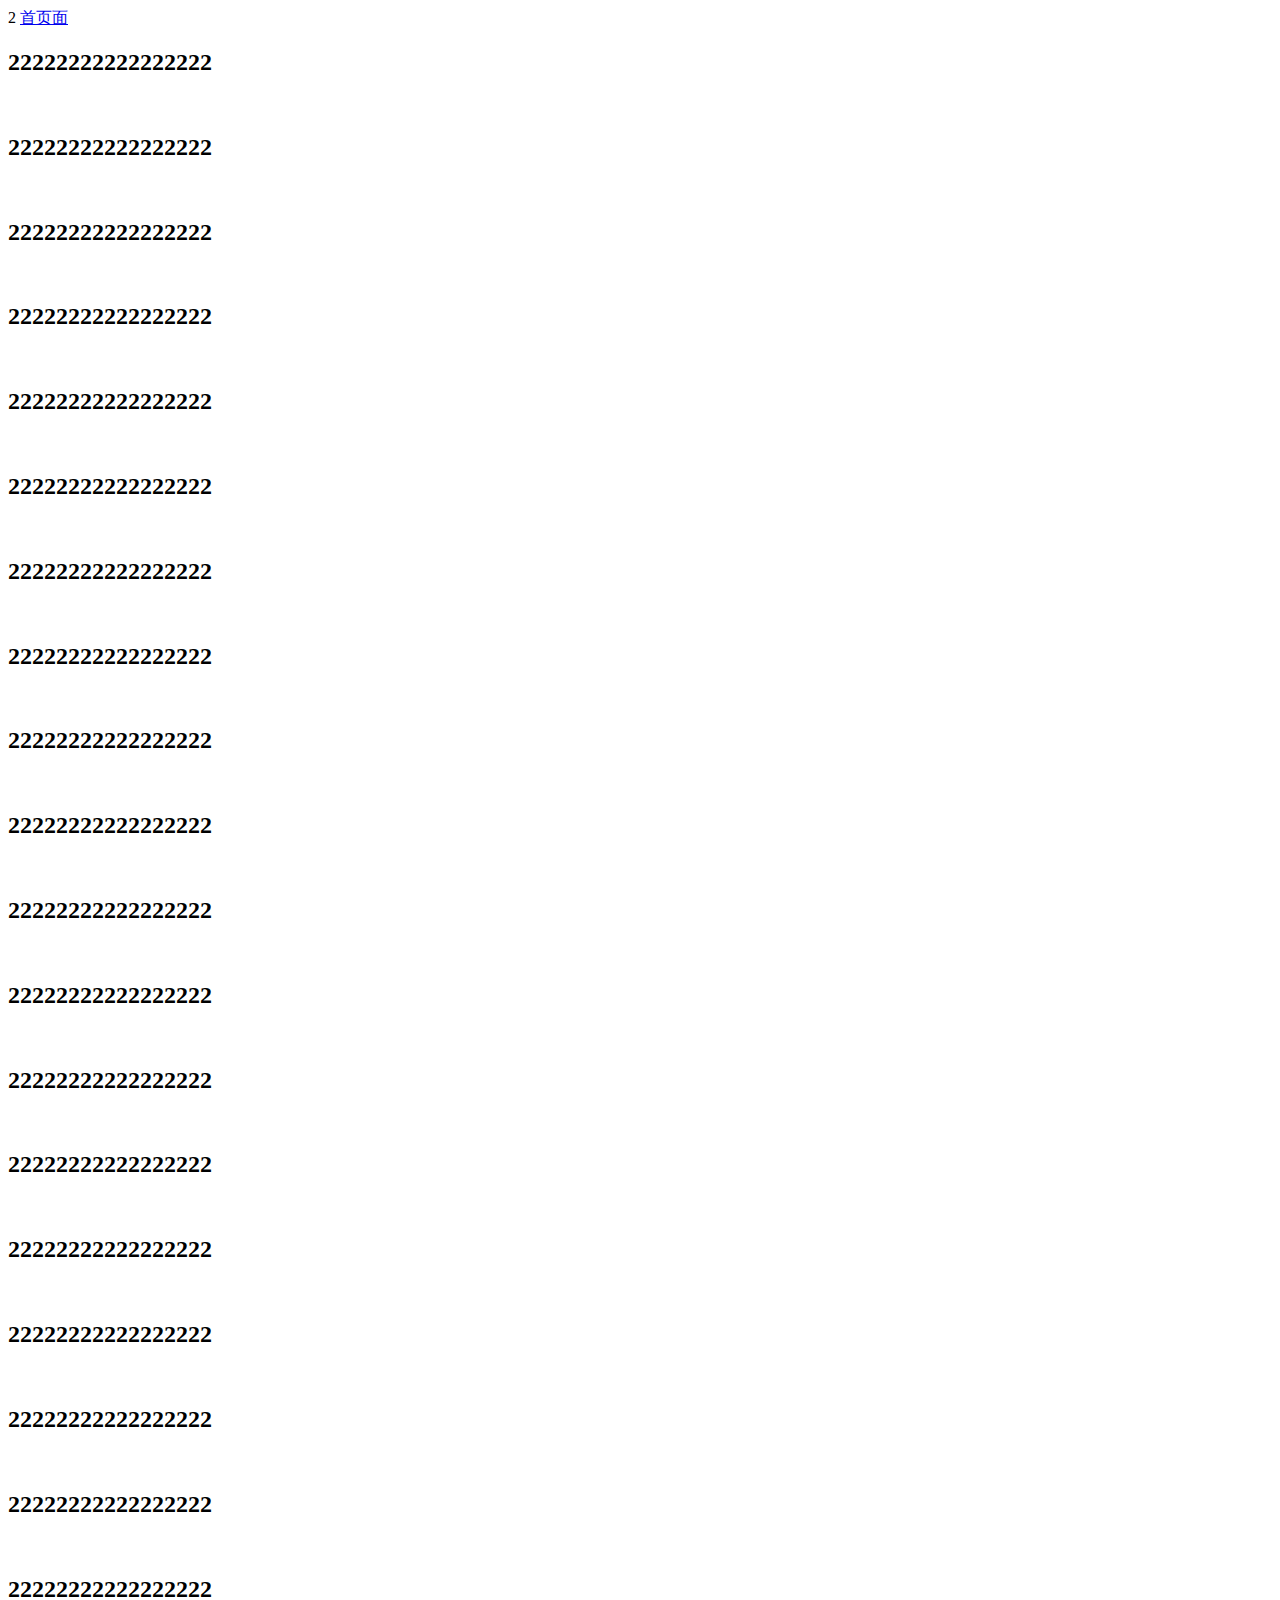
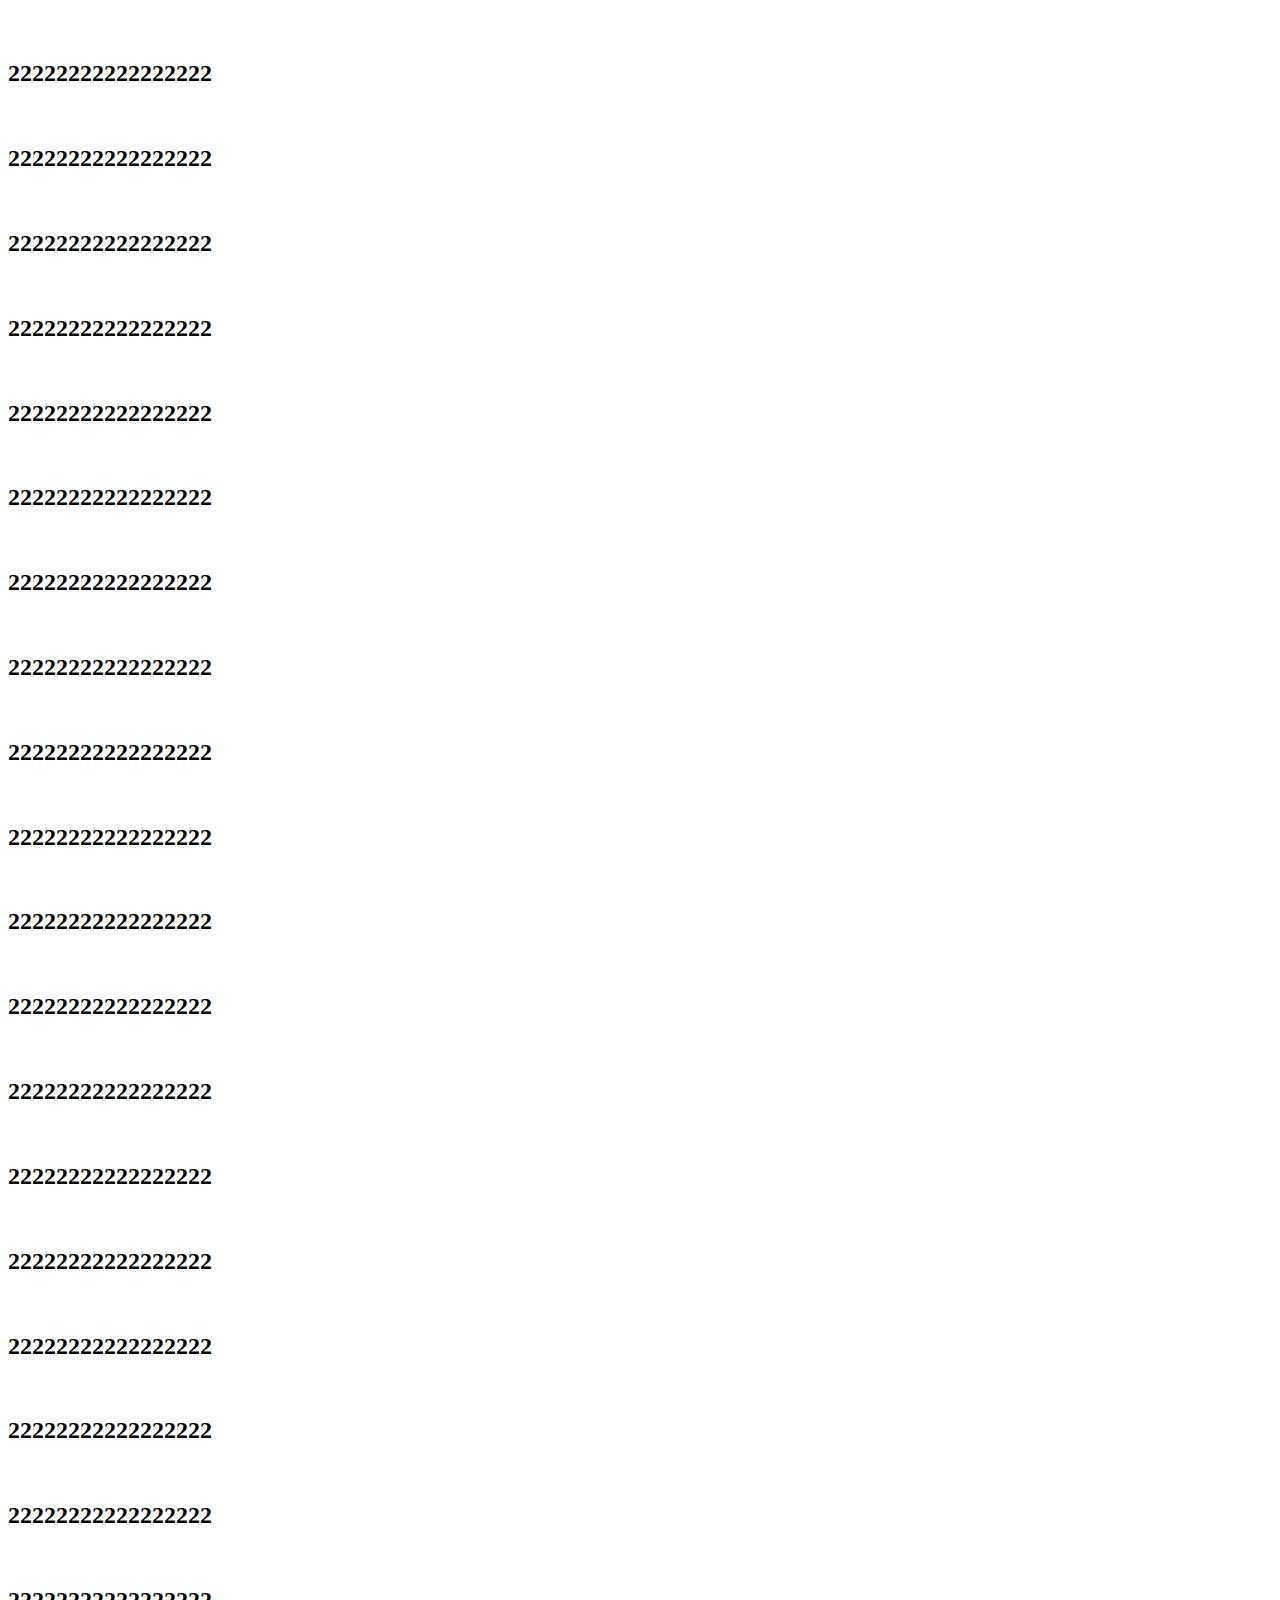
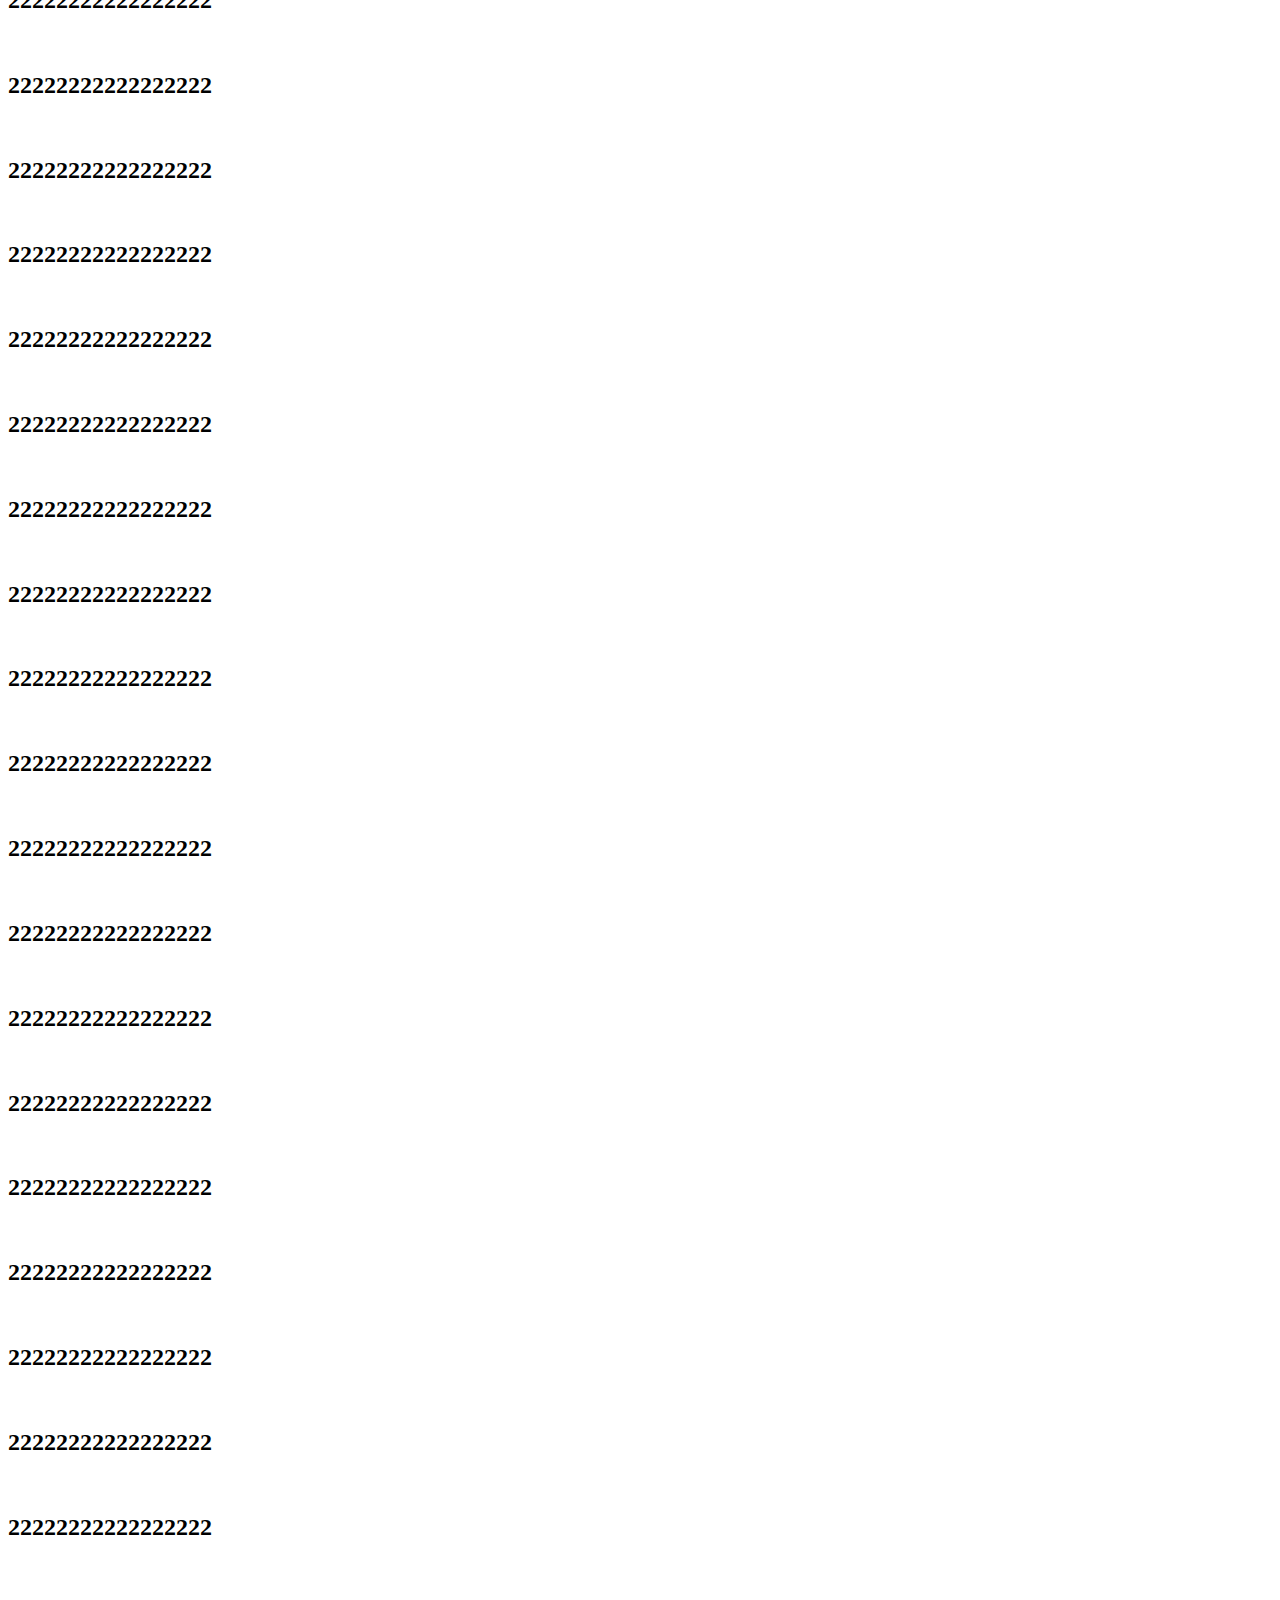
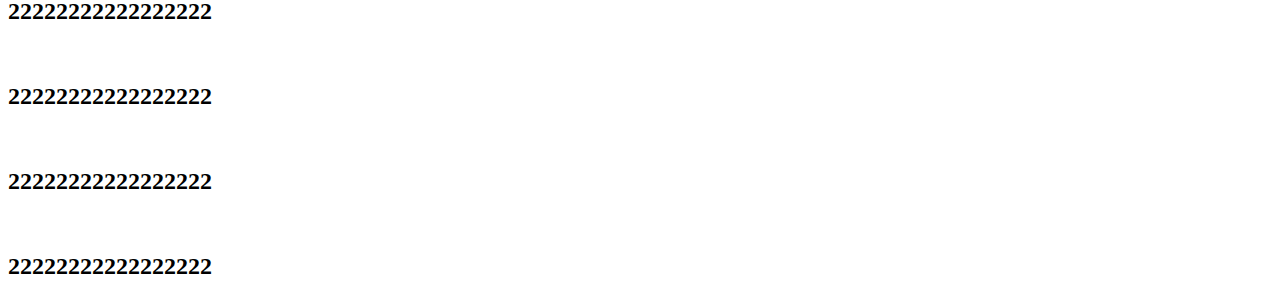
<file: CCACAWebUI/wwwroot/html/index.html>
﻿<!DOCTYPE html>
<html>
<head>
    <meta charset="utf-8" />
    <title></title>
    <script>
        if (!window.top.count) {
            window.top.count = 1;
        }
        window.top.count++;
        document.write(window.top.count);
    </script>
</head>
<body>
    <a href="two.html?name=33">首页面</a>
    <br /><h2>22222222222222222</h2>
    <br /><h2>22222222222222222</h2>
    <br /><h2>22222222222222222</h2>
    <br /><h2>22222222222222222</h2>
    <br /><h2>22222222222222222</h2>
    <br /><h2>22222222222222222</h2>
    <br /><h2>22222222222222222</h2>
    <br /><h2>22222222222222222</h2>
    <br /><h2>22222222222222222</h2>
    <br /><h2>22222222222222222</h2>
    <br /><h2>22222222222222222</h2>
    <br /><h2>22222222222222222</h2>
    <br /><h2>22222222222222222</h2>
    <br /><h2>22222222222222222</h2>
    <br /><h2>22222222222222222</h2>
    <br /><h2>22222222222222222</h2>
    <br /><h2>22222222222222222</h2>
    <br /><h2>22222222222222222</h2>
    <br /><h2>22222222222222222</h2>
    <br /><h2>22222222222222222</h2>
    <br /><h2>22222222222222222</h2>
    <br /><h2>22222222222222222</h2>
    <br /><h2>22222222222222222</h2>
    <br /><h2>22222222222222222</h2>
    <br /><h2>22222222222222222</h2>
    <br /><h2>22222222222222222</h2>
    <br /><h2>22222222222222222</h2>
    <br /><h2>22222222222222222</h2>
    <br /><h2>22222222222222222</h2>
    <br /><h2>22222222222222222</h2>
    <br /><h2>22222222222222222</h2>
    <br /><h2>22222222222222222</h2>
    <br /><h2>22222222222222222</h2>
    <br /><h2>22222222222222222</h2>
    <br /><h2>22222222222222222</h2>
    <br /><h2>22222222222222222</h2>
    <br /><h2>22222222222222222</h2>
    <br /><h2>22222222222222222</h2>
    <br /><h2>22222222222222222</h2>
    <br /><h2>22222222222222222</h2>
    <br /><h2>22222222222222222</h2>
    <br /><h2>22222222222222222</h2>
    <br /><h2>22222222222222222</h2>
    <br /><h2>22222222222222222</h2>
    <br /><h2>22222222222222222</h2>
    <br /><h2>22222222222222222</h2>
    <br /><h2>22222222222222222</h2>
    <br /><h2>22222222222222222</h2>
    <br /><h2>22222222222222222</h2>
    <br /><h2>22222222222222222</h2>
    <br /><h2>22222222222222222</h2>
    <br /><h2>22222222222222222</h2>
    <br /><h2>22222222222222222</h2>
    <br /><h2>22222222222222222</h2>
    <br /><h2>22222222222222222</h2>
    <br /><h2>22222222222222222</h2>
    <br /><h2>22222222222222222</h2>
    <br /><h2>22222222222222222</h2>
    <br /><h2>22222222222222222</h2>
    <br /><h2>22222222222222222</h2>
</body>
</html>
</file>
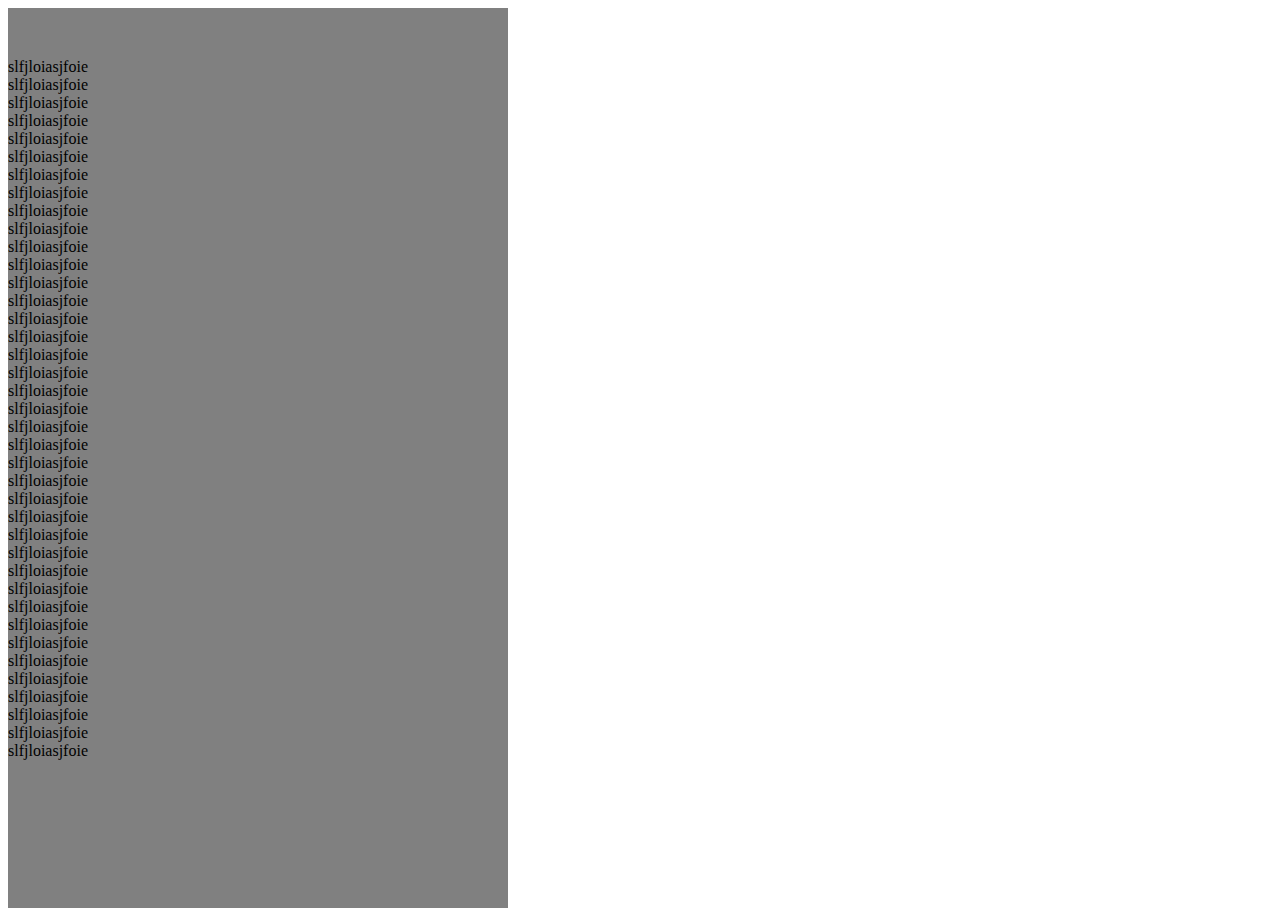
<file: CCACAWebUI/wwwroot/test.html>
﻿<!DOCTYPE html>
<html>
<head>
    <meta charset="utf-8" />
    <title></title>
    <style>
        html, body {
            height: 100%;
        }

        .container {
            width: 500px;
            height: 100%;
            background-color: gray;
            display: table;
        }

            .container > .title {
                display: table-row;
                height: 50px;
            }

            .container > .body {
                display: table-row;
            }

            .container > .footer {
                display: table-row;
                height: 50px;
            }

        span {
            display: block;
        }
    </style>
</head>
<body>
    <div class="container">
        <div class="title">

        </div>
        <div class="body">
            <div style="height:100%;overflow-y:auto">
                <span>slfjloiasjfoie</span>
                <span>slfjloiasjfoie</span>
                <span>slfjloiasjfoie</span>
                <span>slfjloiasjfoie</span>
                <span>slfjloiasjfoie</span>
                <span>slfjloiasjfoie</span>
                <span>slfjloiasjfoie</span>
                <span>slfjloiasjfoie</span>
                <span>slfjloiasjfoie</span>
                <span>slfjloiasjfoie</span>
                <span>slfjloiasjfoie</span>
                <span>slfjloiasjfoie</span>
                <span>slfjloiasjfoie</span>
                <span>slfjloiasjfoie</span>
                <span>slfjloiasjfoie</span>
                <span>slfjloiasjfoie</span>
                <span>slfjloiasjfoie</span>
                <span>slfjloiasjfoie</span>
                <span>slfjloiasjfoie</span>
                <span>slfjloiasjfoie</span>
                <span>slfjloiasjfoie</span>
                <span>slfjloiasjfoie</span>
                <span>slfjloiasjfoie</span>
                <span>slfjloiasjfoie</span>
                <span>slfjloiasjfoie</span>
                <span>slfjloiasjfoie</span>
                <span>slfjloiasjfoie</span>
                <span>slfjloiasjfoie</span>
                <span>slfjloiasjfoie</span>
                <span>slfjloiasjfoie</span>
                <span>slfjloiasjfoie</span>
                <span>slfjloiasjfoie</span>
                <span>slfjloiasjfoie</span>
                <span>slfjloiasjfoie</span>
                <span>slfjloiasjfoie</span>
                <span>slfjloiasjfoie</span>
                <span>slfjloiasjfoie</span>
                <span>slfjloiasjfoie</span>
                <span>slfjloiasjfoie</span>
            </div>
        </div>
        <div class="footer">

        </div>
    </div>
</body>
</html>
</file>
